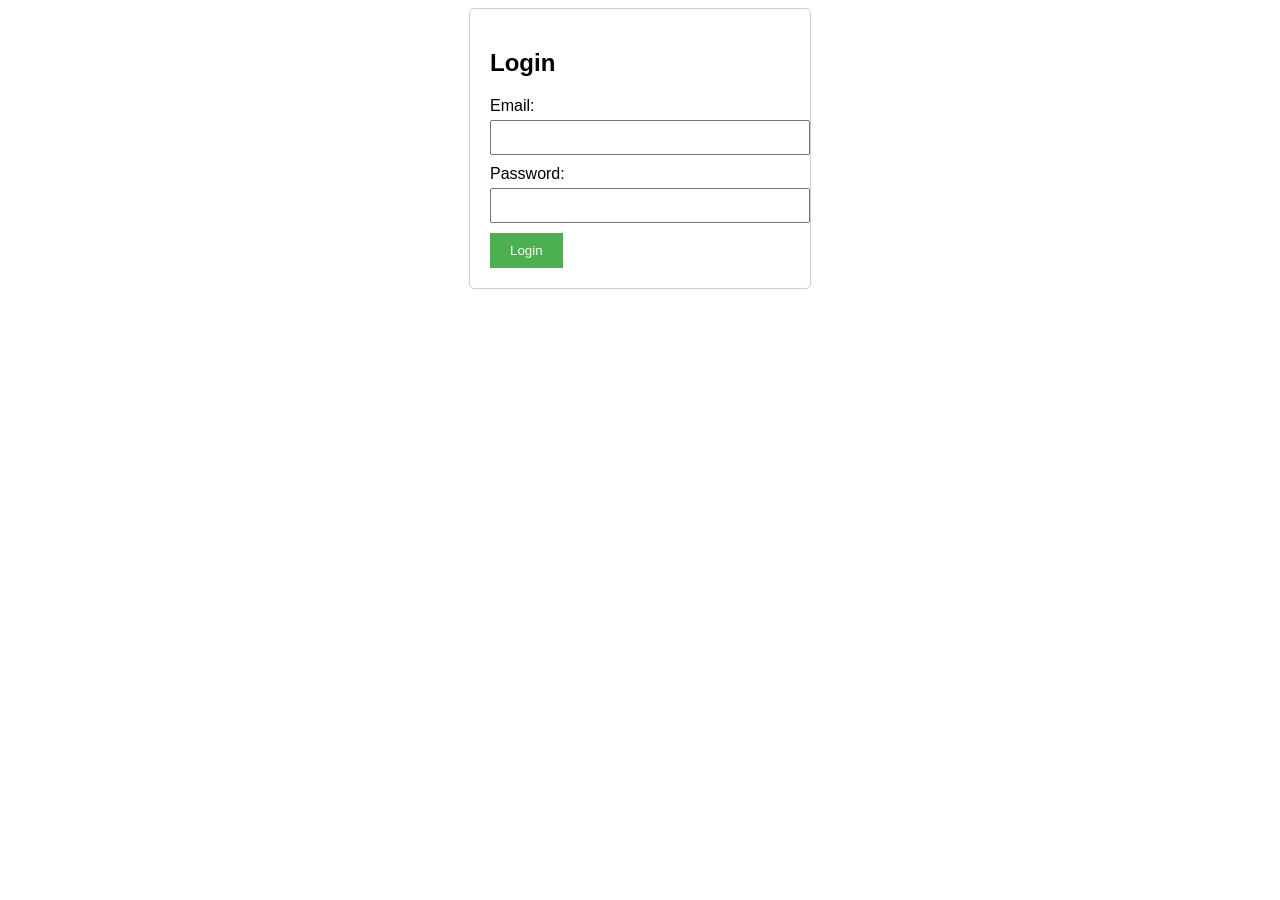
<file: tugas 1/index.html>
<!DOCTYPE html>
<html>
<head>
    <title>Form Login</title>
    <style>
        body {
            font-family: Arial, sans-serif;
        }
        .login-container {
            max-width: 300px;
            margin: 0 auto;
            padding: 20px;
            border: 1px solid #ccc;
            border-radius: 5px;
        }
        .form-group {
            margin-bottom: 10px;
        }
        label {
            display: block;
            margin-bottom: 5px;
        }
        input[type="text"], input[type="password"] {
            width: 100%;
            padding: 8px;
        }
        button {
            background-color: #4CAF50;
            color: white;
            border: none;
            padding: 10px 20px;
            cursor: pointer;
        }
    </style>
</head>
<body>
    <div class="login-container">
        <h2>Login</h2>
        <form id="login-form" action="login.php" method="post">
            <div class="form-group">
                <label for="email">Email:</label>
                <input type="text" id="email" name="email" required>
            </div>
            <div class="form-group">
                <label for="password">Password:</label>
                <input type="password" id="password" name="password" required>
            </div>
            <button type="submit">Login</button>
        </form>
    </div>
</body>
</html>
</file>
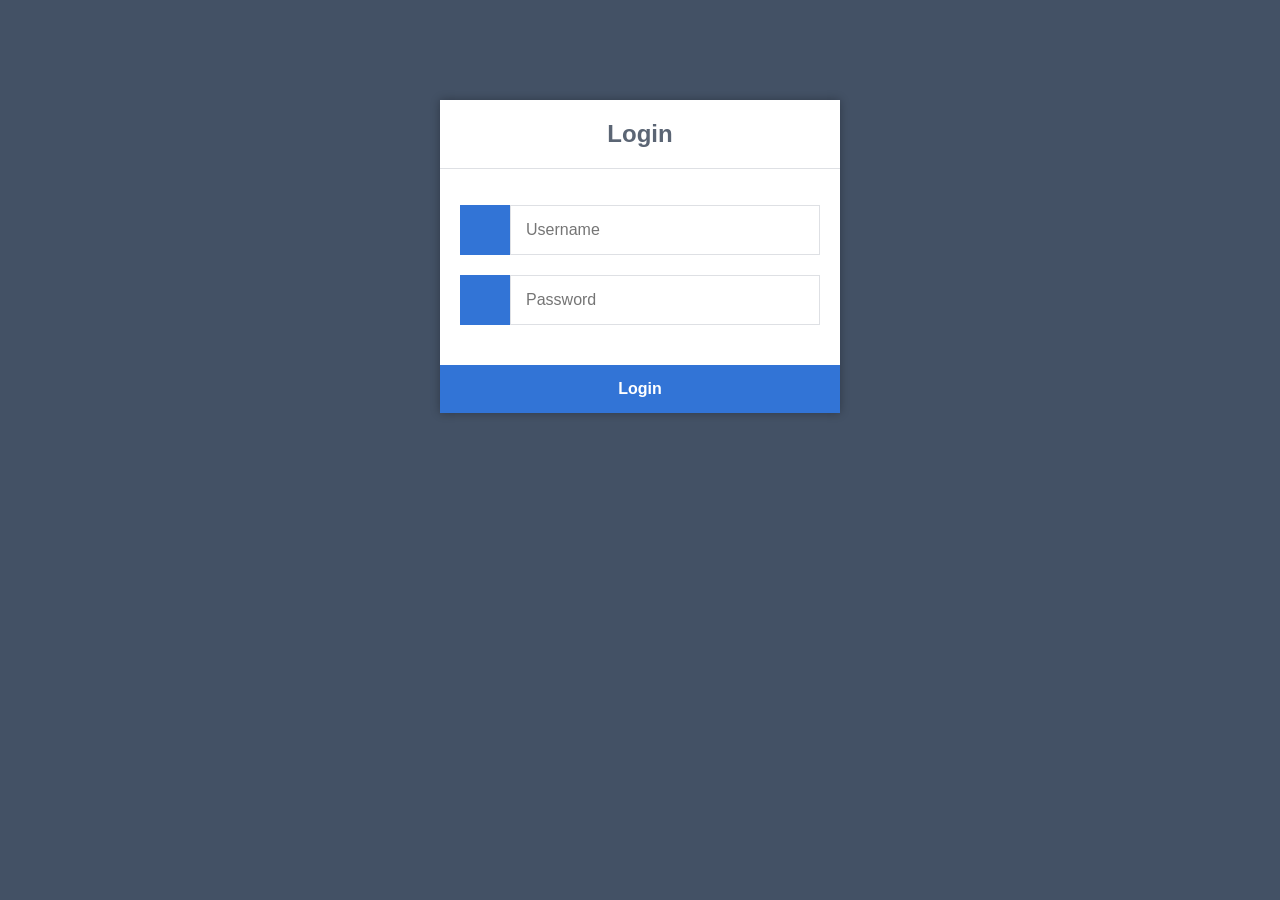
<file: Tugas 2/Regristrasi dan login/index.html>
<!DOCTYPE html>
<html>
	<head>
		<meta charset="utf-8">
		<title>Login</title>
		<link href="style2.css" rel="stylesheet" type="text/css">
	</head>
	<body>
		<div class="login">
			<h1>Login</h1>
			<form action="authenticate.php" method="post">
				<label for="username">
					<i class="fas fa-user"></i>
				</label>
				<input type="text" name="username" placeholder="Username" id="username" required>
				<label for="password">
					<i class="fas fa-lock"></i>
				</label>
				<input type="password" name="password" placeholder="Password" id="password" required>
				<input type="submit" value="Login">
			</form>
		</div>
	</body>
</html>
</file>
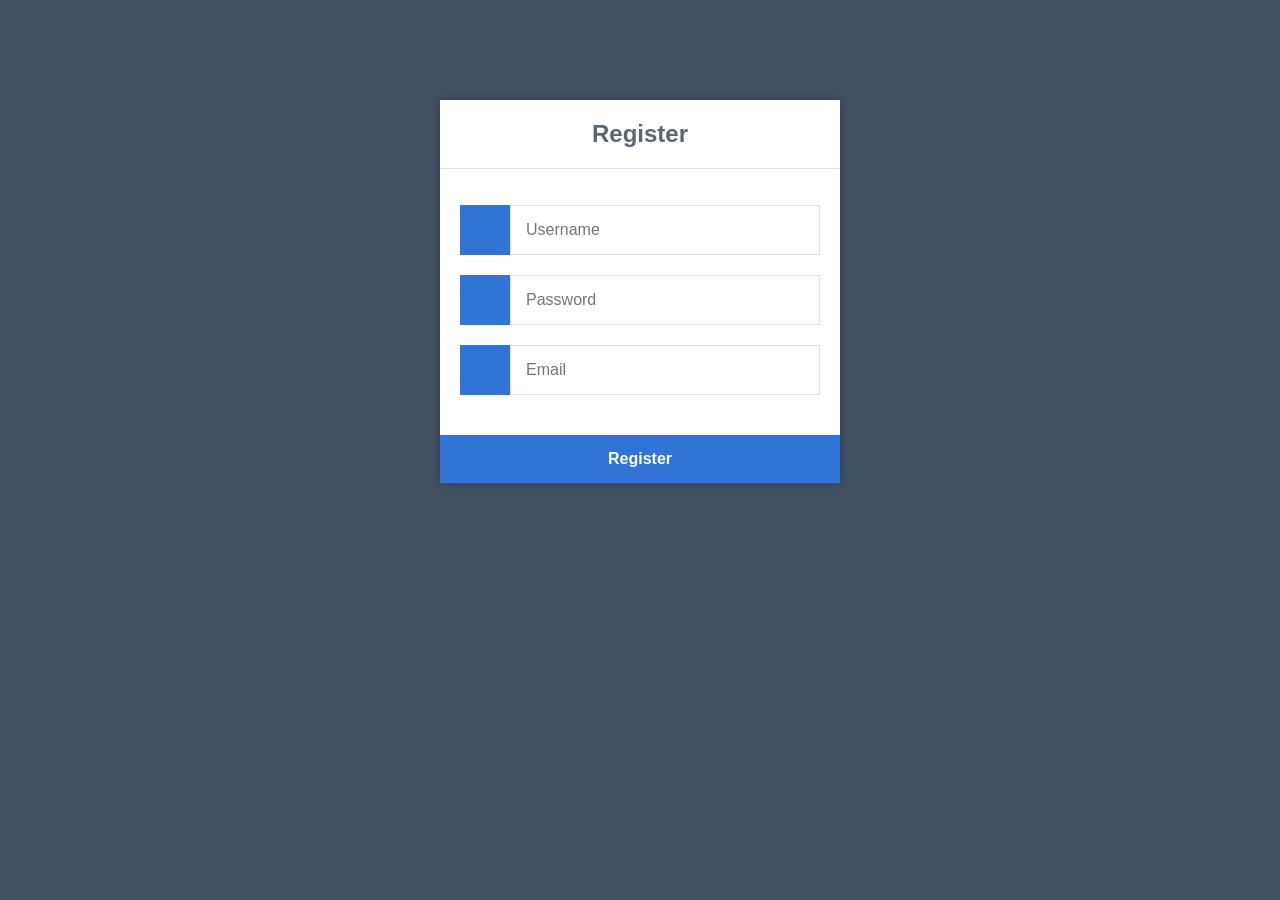
<file: Tugas 2/Regristrasi dan login/register.html>
<!DOCTYPE html>
<html>
	<head>
		<meta charset="utf-8">
		<title>Register</title>
		<link href="style.css" rel="stylesheet" type="text/css">
	</head>
	<body>
		<div class="register">
			<h1>Register</h1>
			<form action="register.php" method="post" autocomplete="off">
				<label for="username">
					<i class="fas fa-user"></i>
				</label>
				<input type="text" name="username" placeholder="Username" id="username" required>
				<label for="password">
					<i class="fas fa-lock"></i>
				</label>
				<input type="password" name="password" placeholder="Password" id="password" required>
				<label for="email">
					<i class="fas fa-envelope"></i>
				</label>
				<input type="email" name="email" placeholder="Email" id="email" required>
				<input type="submit" value="Register">
			</form>
		</div>
	</body>
</html>
</file>
<file: Tugas 2/Regristrasi dan login/style2.css>
* {
  	box-sizing: border-box;
  	font-family: -apple-system, BlinkMacSystemFont, "segoe ui", roboto, oxygen, ubuntu, cantarell, "fira sans", "droid sans", "helvetica neue", Arial, sans-serif;
  	font-size: 16px;
}
body {
  	background-color: #435165;
}
.login {
  	width: 400px;
  	background-color: #ffffff;
  	box-shadow: 0 0 9px 0 rgba(0, 0, 0, 0.3);
  	margin: 100px auto;
}
.login h1 {
  	text-align: center;
  	color: #5b6574;
  	font-size: 24px;
  	padding: 20px 0 20px 0;
  	border-bottom: 1px solid #dee0e4;
}
.login form {
  	display: flex;
  	flex-wrap: wrap;
  	justify-content: center;
  	padding-top: 20px;
}
.login form label {
  	display: flex;
  	justify-content: center;
  	align-items: center;
  	width: 50px;
  	height: 50px;
  	background-color: #3274d6;
  	color: #ffffff;
}
.login form input[type="password"], .login form input[type="text"] {
  	width: 310px;
  	height: 50px;
  	border: 1px solid #dee0e4;
  	margin-bottom: 20px;
  	padding: 0 15px;
}
.login form input[type="submit"] {
  	width: 100%;
  	padding: 15px;
 	margin-top: 20px;
  	background-color: #3274d6;
  	border: 0;
  	cursor: pointer;
  	font-weight: bold;
  	color: #ffffff;
  	transition: background-color 0.2s;
}
.login form input[type="submit"]:hover {
	background-color: #2868c7;
  	transition: background-color 0.2s;
}
.navtop {
	background-color: #2f3947;
	height: 60px;
	width: 100%;
	border: 0;
}
.navtop div {
	display: flex;
	margin: 0 auto;
	width: 1000px;
	height: 100%;
}
.navtop div h1, .navtop div a {
	display: inline-flex;
	align-items: center;
}
.navtop div h1 {
	flex: 1;
	font-size: 24px;
	padding: 0;
	margin: 0;
	color: #eaebed;
	font-weight: normal;
}
.navtop div a {
	padding: 0 20px;
	text-decoration: none;
	color: #c1c4c8;
	font-weight: bold;
}
.navtop div a i {
	padding: 2px 8px 0 0;
}
.navtop div a:hover {
	color: #eaebed;
}
body.loggedin {
	background-color: #f3f4f7;
}
.content {
	width: 1000px;
	margin: 0 auto;
}
.content h2 {
	margin: 0;
	padding: 25px 0;
	font-size: 22px;
	border-bottom: 1px solid #e0e0e3;
	color: #4a536e;
}
.content > p, .content > div {
	box-shadow: 0 0 5px 0 rgba(0, 0, 0, 0.1);
	margin: 25px 0;
	padding: 25px;
	background-color: #fff;
}
.content > p table td, .content > div table td {
	padding: 5px;
}
.content > p table td:first-child, .content > div table td:first-child {
	font-weight: bold;
	color: #4a536e;
	padding-right: 15px;
}
.content > div p {
	padding: 5px;
	margin: 0 0 10px 0;
}
</file>
<file: Tugas 2/Regristrasi dan login/style.css>
* {
  	box-sizing: border-box;
  	font-family: -apple-system, BlinkMacSystemFont, "segoe ui", roboto, oxygen, ubuntu, cantarell, "fira sans", "droid sans", "helvetica neue", Arial, sans-serif;
  	font-size: 16px;
}
body {
  	background-color: #435165;
  	margin: 0;
}
.register {
  	width: 400px;
  	background-color: #ffffff;
  	box-shadow: 0 0 9px 0 rgba(0, 0, 0, 0.3);
  	margin: 100px auto;
}
.register h1 {
  	text-align: center;
  	color: #5b6574;
  	font-size: 24px;
  	padding: 20px 0 20px 0;
  	border-bottom: 1px solid #dee0e4;
}
.register form {
  	display: flex;
  	flex-wrap: wrap;
  	justify-content: center;
  	padding-top: 20px;
}
.register form label {
  	display: flex;
  	justify-content: center;
  	align-items: center;
  	width: 50px;
 	height: 50px;
  	background-color: #3274d6;
  	color: #ffffff;
}
.register form input[type="password"], .register form input[type="text"], .register form input[type="email"] {
  	width: 310px;
  	height: 50px;
  	border: 1px solid #dee0e4;
  	margin-bottom: 20px;
  	padding: 0 15px;
}
.register form input[type="submit"] {
  	width: 100%;
  	padding: 15px;
  	margin-top: 20px;
  	background-color: #3274d6;
 	border: 0;
  	cursor: pointer;
  	font-weight: bold;
  	color: #ffffff;
  	transition: background-color 0.2s;
}
.register form input[type="submit"]:hover {
	background-color: #2868c7;
  	transition: background-color 0.2s;
}
</file>
